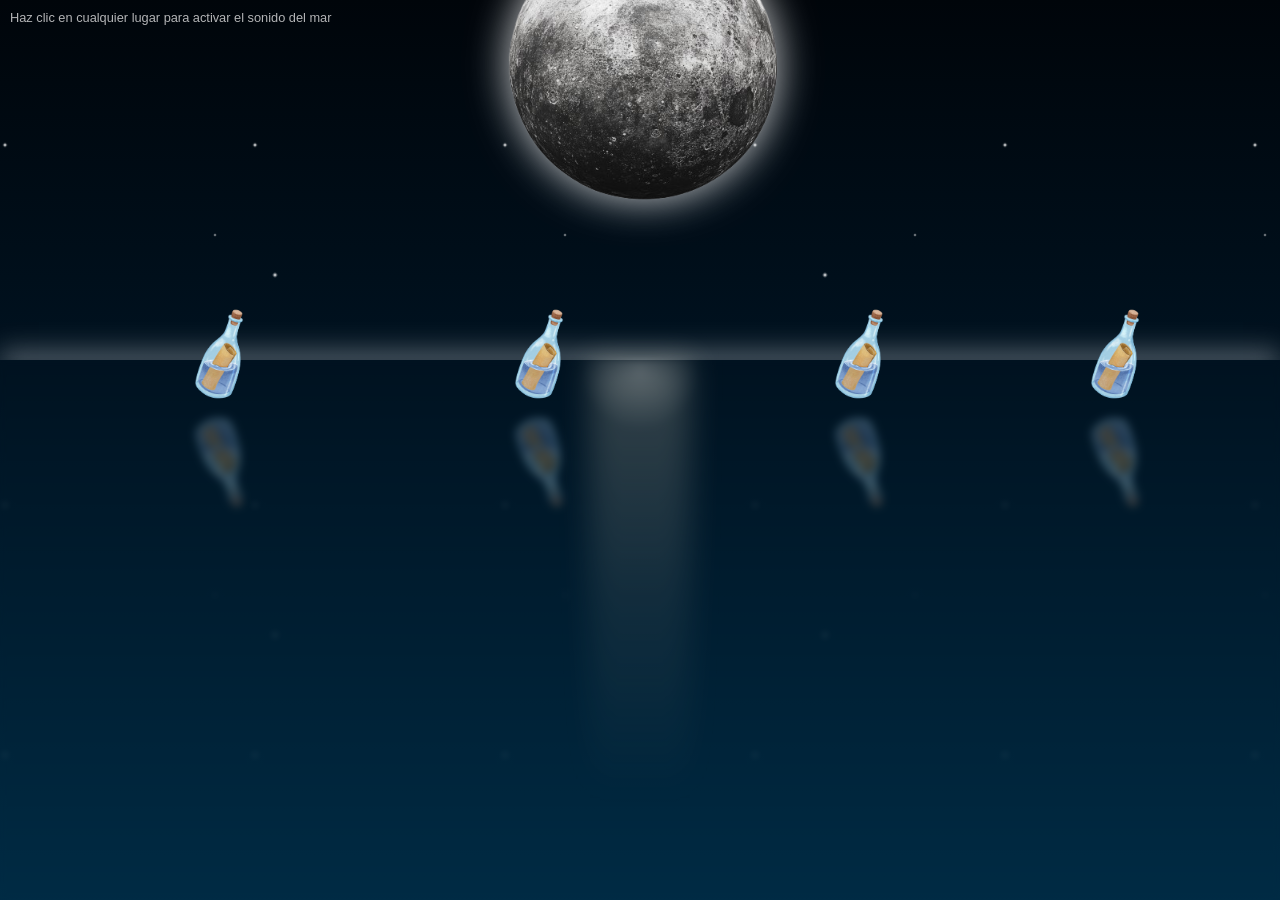
<file: index.html>
<!DOCTYPE html>
<html lang="es">
<head>
    <meta charset="UTF-8">
    <meta name="viewport" content="width=device-width, initial-scale=1.0">
    <title>Mar Nocturno</title>
    <link rel="stylesheet" href="style.css">
</head>


<body oncontextmenu="return false;">

<div id="start-hint" style="position: fixed; top: 10px; left: 10px; color: white; z-index: 2000; font-family: sans-serif; font-size: 0.8rem; opacity: 0.7;">
    Haz clic en cualquier lugar para activar el sonido del mar 
</div>

<audio id="sea-sound" loop>
    <source src="mar.mp3" type="audio/mpeg">
</audio>

<div class="sky">
    <div class="moon"></div>
</div>

<div class="ocean">
    <div class="reflection"></div>
    
    <div class="bottle" style="--i:1; left: 15%;" data-name="Tormenta" data-effect="rain"></div>
    
    <div class="bottle" style="--i:2; left: 40%;" data-name="Viento" data-effect="wind"></div>
    
    <div class="bottle" style="--i:3; left: 65%;" data-name="Rayos" data-effect="lightning"></div>
    
    <div class="bottle" style="--i:4; left: 85%;" data-name="Mensaje en Calma" data-effect="none"></div>
</div>

<div id="modal-overlay" class="overlay">
    <div class="paper-message" id="main-paper">
        <span class="close-btn">&times;</span>
        
        <div id="web-content" style="display: none; width: 100%; height: 100%;">
            <iframe id="web-portal" src="" frameborder="0" style="width: 100%; height: 400px; border-radius: 5px;"></iframe>
            <p style="font-size: 0.7rem; text-align: center; margin-top: 5px;">Estás viendo un fragmento de otro mundo...</p>
        </div>

        <div id="special-content" style="display: none;">
            <h3 style="margin-top: 0;">Mensaje de la marea...</h3>
            <p id="random-message" style="font-style: italic; border-bottom: 1px dashed #8b4513; padding-bottom: 10px;"></p>
            <p style="font-size: 0.8rem; margin-top: 15px;">Deja tu propio mensaje:</p>
            <textarea id="user-input" placeholder="Escribe algo..." rows="3" style="width: 100%; background: transparent; border: 1px solid #8b4513; font-family: inherit;"></textarea>
            <button id="save-btn" style="margin-top: 10px; background: #8b4513; color: white; border: none; padding: 5px 15px; cursor: pointer;">Lanzar al mar</button>
        </div>
    </div>
</div>
	
	
<div id="modal-overlay" class="overlay">
    <div class="paper-message">
        <span class="close-btn">&times;</span>
        <div id="message-text">Este es un mensaje del mar...</div>
    </div>
</div>

<script src="script2.js"></script>
</body>
</html>
</file>
<file: style.css>
body, html {
    margin: 0;
    padding: 0;
    height: 100%;
    overflow: hidden;
    background-color: #00050a; /* Negro profundo */
}

/* Cielo */
.sky {
	height: 40%;
    /* Fondo base degradado */
    background-color: #00050a;
    position: relative;
    display: flex;
    justify-content: center;
    overflow: hidden; 

    background-image: 
        radial-gradient(white, rgba(255,255,255,.2) 2px, transparent 3px),
        radial-gradient(white, rgba(255,255,255,.15) 1px, transparent 2px),
        radial-gradient(white, rgba(255,255,255,.1) 2px, transparent 3px),
        linear-gradient(to bottom, #00050a 0%, #001220 100%);
    
    background-size: 550px 550px, 350px 350px, 250px 250px, 100% 100%;
    
    background-position: 0 0, 40px 60px, 130px 270px, 0 0;
}

.moon {
	width: 400px;  
    height: 400px; 
    background-image: url('moon.png'); 
    background-size: cover;
    background-position: center;
    background-repeat: no-repeat;
    border-radius: 50%;
    margin-top: -130px; 
    display: inline-block; 
    position: relative; 
    z-index: 5;
    filter: drop-shadow(0 0 20px rgba(255, 255, 255, 0.8));
    
    will-change: transform; 
}

/* Océano */
.ocean {
	height: 60%;
    background: linear-gradient(to bottom, #001220 0%, #002b44 100%);
    position: relative;
    /* border-top: 2px solid rgba(255, 255, 255, 0.7); */
    
    box-shadow: 0px -10px 25px rgba(255, 255, 255, 0.3); 
    
    z-index: 1; 
}
/* Reflejo de la luna en el agua */
.reflection {
    position: relative; 
    top: 0;
    left: 50%;
    transform: translateX(-50%);
    width: 100px;
    height: 90%;
    background: linear-gradient(to bottom,  
        rgba(253, 250, 229, 0.3) 0%,  
        rgba(253, 250, 229, 0.1) 50%,
        transparent 90%);
    filter: blur(15px);
    animation: wave-reflection 4s infinite ease-in-out;
    z-index: 1; 
}

.ocean::after {
    content: "";
    position: absolute;
    top: 0;
    left: 0;
    width: 100%;
    height: 100%;
    
    /* 1 */
    background-image: 
        radial-gradient(white, rgba(255,255,255,.2) 2px, transparent 3px),
        radial-gradient(white, rgba(255,255,255,.15) 1px, transparent 2px),
        radial-gradient(white, rgba(255,255,255,.1) 2px, transparent 3px),
        linear-gradient(to bottom, #00050a 0%, #001220 100%);
    background-size: 550px 550px, 350px 350px, 250px 250px, 100% 100%;
    background-position: 0 0, 40px 60px, 130px 270px, 0 0;

    /* 2 */
    background-image: 
        radial-gradient(circle at 50% 10px, rgba(255, 255, 255, 0.6) 0%, transparent 60px),
        radial-gradient(white, rgba(255,255,255,.2) 2px, transparent 3px),
        radial-gradient(white, rgba(255,255,255,.15) 1px, transparent 2px),
        radial-gradient(white, rgba(255,255,255,.1) 2px, transparent 3px),
        linear-gradient(to bottom, #001220 0%, #002b44 100%); /* Fondo océano */
    
    background-size: 100% 100%, 550px 550px, 350px 350px, 250px 250px, 100% 100%;
    background-position: 0 0, 0 0, 40px 60px, 130px 270px, 0 0;

    /* 3 */
    filter: blur(3px); 
    opacity: 0.3; 
    
    /* 4 */
    animation: water-ripple 10s infinite alternate linear;
    
    /* 5 */
    z-index: 2; 
    pointer-events: none; 
}

/* 5 */
@keyframes water-ripple {
    0% { background-position: 0 0, 0 0, 40px 60px, 130px 270px, 0 0; transform: scaleX(1); }
    100% { background-position: 10px 5px, 15px 10px, 50px 70px, 140px 280px, 0 0; transform: scaleX(1.02); }
}


@keyframes wave-reflection {
    0%, 100% { transform: translateX(-50%) scaleX(1); opacity: 0.3; }
    50% { transform: translateX(-50%) scaleX(1.5); opacity: 0.5; }
}

/* Botellas */
.bottle {
    position: absolute;
    width: 60px;   
    height: 120px;  
    background-image: url('botella.png');
    background-size: contain;
    background-position: center;
    background-repeat: no-repeat;
    
   
    bottom: -150px; 
    cursor: pointer;
    transition: transform 0.3s ease, filter 0.3s ease;
      
    animation: float-to-shore 8s forwards ease-out, 
               bobbing 3s infinite ease-in-out;
    animation-delay: calc(var(--i) * 1s);
    z-index: 10;
    
   overflow: visible !important; 
}

@keyframes float-to-shore {
    0% { bottom: -100px; opacity: 0; }
    100% { 
        bottom: 90%; 
        opacity: 1; 
    }
}

@keyframes bobbing {
    0%, 100% { transform: rotate(-5deg) translateY(0); }
    50% { transform: rotate(5deg) translateY(-15px); }
}

textarea {
    resize: none;
    padding: 10px;
    box-sizing: border-box;
    color: #4a3728;
}

#save-btn:hover {
    background: #5d2e0d;
    transform: scale(1.05);
}

#save-btn:active {
    transform: scale(0.95);
}


.paper-message.wide {
    max-width: 800px; 
    width: 90%;
    height: 80vh;
}

#web-portal {
    background: white; 
}



.bottle:hover .effect-container {
    opacity: 1;
}

.bottle:hover {
    filter: drop-shadow(0 0 15px rgba(255, 255, 255, 1)) brightness(1.2);
    
    transform: translateY(-15px); 
}

.bottle::before {
    content: "";
    position: absolute;
    
   
    top: 100%; 
    left: 0;
    width: 100%;
    height: 80%; 
    
 
    background-image: inherit; 
    background-size: inherit;
    background-position: inherit;
    background-repeat: inherit;
    
    /* --- EFECTOS DE AGUA --- */
   
    transform: scaleY(-1); 
    
    filter: blur(4px) opacity(0.3);
    
  
    z-index: -1; 
    pointer-events: none;
    
    
    animation: inherit;
    animation-name: bobbing-reflection;
}

.bottle:hover::after {
    opacity: 1;
    bottom: -50px; 
}

@keyframes bobbing-reflection {
    0%, 100% { transform: scaleY(-1) translateX(0) scaleX(1); }
    50% { transform: scaleY(-1) translateX(5px) scaleX(1.05); }
}


.overlay {
    display: none; 
    position: fixed;
    top: 0;
    left: 0;
    width: 100%;
    height: 100%;
    background: rgba(0, 0, 0, 0.8);
    z-index: 1000;
    justify-content: center;
    align-items: center;
    backdrop-filter: blur(5px);
}


.paper-message {
    background: #f4e4bc; /* Color crema/papel */
    padding: 40px;
    width: 80%;
    max-width: 400px;
    min-height: 250px;
    position: relative;
    color: #4a3728;
    font-family: 'Courier New', Courier, monospace; 
    box-shadow: 10px 10px 20px rgba(0,0,0,0.5), 
                inset 0 0 50px rgba(0,0,0,0.1);
    border-radius: 2px;
    transform: rotate(-1deg); 
    animation: openPaper 0.5s ease-out;
}


.paper-message::before {
    content: "";
    position: absolute;
    top: 0; left: 0; right: 0; bottom: 0;
    border: 2px solid rgba(139, 69, 19, 0.1);
    pointer-events: none;
}

.close-btn {
    position: absolute;
    top: 10px;
    right: 15px;
    font-size: 30px;
    cursor: pointer;
    color: #8b4513;
}


@keyframes openPaper {
    from { transform: scale(0.5) rotate(10deg); opacity: 0; }
    to { transform: scale(1) rotate(-1deg); opacity: 1; }
}

.effect-container {
    position: absolute;
   
    top: -150px; 
    left: 50%;
    transform: translateX(-50%);
    
    
    width: 300px;  
    height: 350px; 
    
    pointer-events: none;
    z-index: 15;
    
   
    -webkit-mask-image: radial-gradient(circle, black 40%, transparent 80%);
    mask-image: radial-gradient(circle, black 40%, transparent 80%);
    
    opacity: 0;
    transition: opacity 0.5s ease;
}



/* --- EFECTO 1: LLUVIA */
.rain-drop {
    position: absolute;
    background-color: rgba(255, 255, 255, 0.4);
    width: 1px;
    height: 20px;
    top: -20px;
    animation: rain-fall linear infinite;
}


@keyframes rain-fall {
    to { transform: translateY(370px); }
}

/* --- EFECTO 2: VIENTO */
.wind-swirl {
    position: absolute;
    border: 1px solid rgba(255, 255, 255, 0.2);
    border-radius: 50%;
    animation: wind-swirl linear infinite;
}

@keyframes wind-swirl {
    0% { transform: scale(0) rotate(0deg); opacity: 0; }
    50% { transform: scale(1) rotate(180deg); opacity: 0.4; }
    100% { transform: scale(0) rotate(360deg); opacity: 0; }
}

/* --- EFECTO 3: RAYOS */

.lightning-flash {
    position: fixed;
    top: 0;
    left: 0;
    width: 100%;
    height: 100%;
    background-color: white;
    opacity: 0;
    z-index: 50; 
    pointer-events: none;
}


.lightning-flash.active {
    animation: lightning-strike 0.3s ease-out;
}

@keyframes lightning-strike {
    0% { opacity: 0; }
    10% { opacity: 1; }
    20% { opacity: 0; }
    25% { opacity: 1; }
    100% { opacity: 0; }
}


.bottle::after {
    content: attr(data-name);
    position: absolute;
    

    bottom: -35px; 
    
    left: 50%;
    transform: translateX(-50%);
    

    color: rgba(255, 255, 255, 0.9);
    font-family: 'Courier New', Courier, monospace;
    font-size: 0.85rem;
    white-space: nowrap;
    text-shadow: 0 0 8px rgba(255, 255, 255, 0.6);
    

    opacity: 0;
    transition: all 0.4s ease;
    pointer-events: none;
    z-index: 10; 
}
</file>
